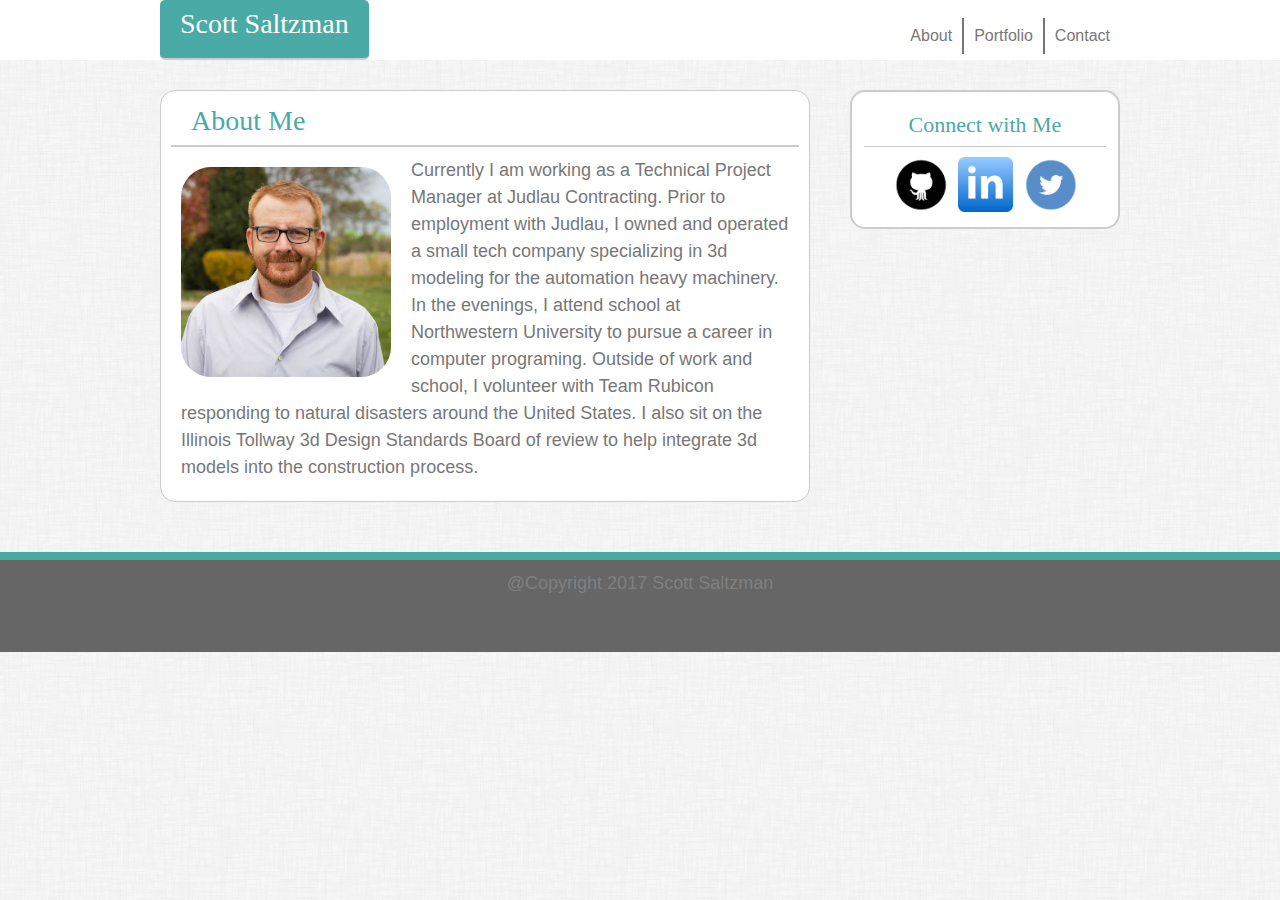
<file: index.html>
<!DOCTYPE html>
<html>
<head>
	<title>Scott Saltzman</title>
	<meta charset="utf-8">
	<link rel="stylesheet" type="text/css" href="assets/css/reset.css">
	<link rel="stylesheet" type="text/css" href="assets/css/style.css">
</head>
<body>
	
<!-- 	Name and Navigation Bar-->	
<header>
		<div class="top">
			<h1 id="logo">Scott Saltzman</h1>
			<nav>
				<ul class="nav_bar">
					<li style="border-right: solid #777777 2px"><a href="index.html">About</a></li>
					<li><a href="Portfolio.html">Portfolio</a></li>
					<li style="border-left: solid #777777 2px"><a href="contact.html">Contact</a></li>
				</ul>
			</nav>
		</div>	
			
	</header>

<main>

<div class="width">

	<div class="content">
	
			<h1 class="about">About Me</h1>

		<div class="selfie">	
			<img alt="Photo Scott Saltzman" src="assets/images/me2.jpg">
		</div>
	
		<div class="bio">
			<p>Currently I am working as a Technical Project Manager at Judlau Contracting.  Prior to employment with Judlau, I owned and operated a small tech company specializing in 3d modeling for the automation heavy machinery.  In the evenings, I attend school at Northwestern University to pursue a career in computer programing. Outside of work and school, I volunteer with Team Rubicon responding to natural disasters around the United States. I also sit on the Illinois Tollway 3d Design Standards Board of review to help integrate 3d models into the construction process.
			</p>
		</div>
	</div>

	<div class="connect">

		<h2 class="text_center">Connect with Me</h2>

		<div class="logos">
			<div class="icon">
				<a class="social" href="https://github.com/Salty923" target="new"><img alt="github logo" src="assets/images/github.png"></a> 
			</div>

			<div class="icon">
				<a class="social" href="https://www.linkedin.com/in/scott-saltzman-33949b56/" target="new"><img alt="linkedin logo" src="assets/images/linkedin.png"></a> 
			</div>
		
			<div class="icon">
				<a class="social" href="https://twitter.com/saltzman_scott" target="new"><img alt="twitter logo" src="assets/images/twitter.png"></a> 
			</div>
		</div>

	</div>
</div>

</main>
	
	<footer>
		<p class="foot">@Copyright 2017 Scott Saltzman</p>
	</footer>

</body>
</html>
</file>
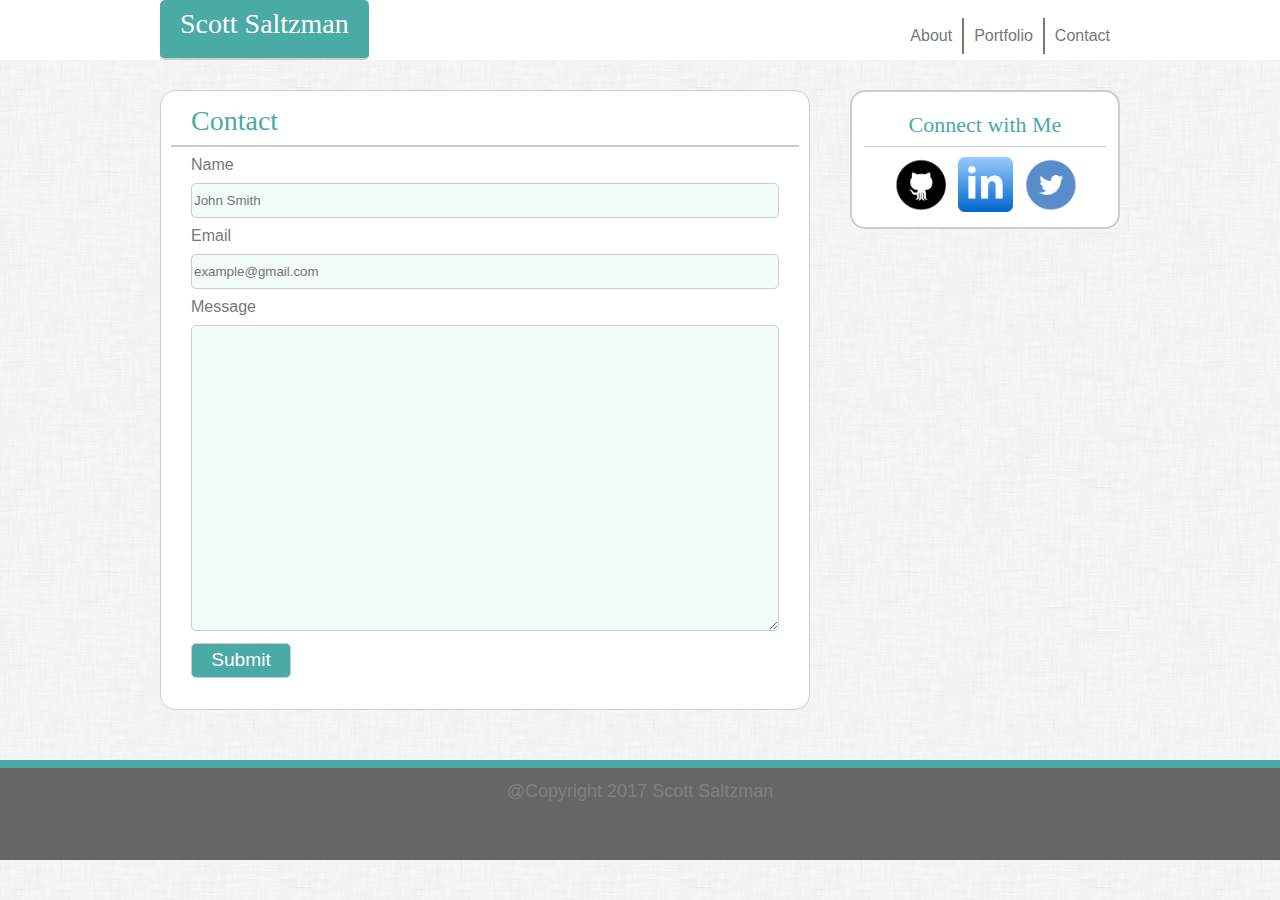
<file: contact.html>
<!DOCTYPE html>
<html>
<head>
	<title>Scott Saltzman</title>
	<meta charset="utf-8">
		<link rel="stylesheet" type="text/css" href="assets/css/reset.css">
		<link rel="stylesheet" type="text/css" href="assets/css/style.css">
</head>
<body>

<header>
		<div class="top">
			<h1 id="logo">Scott Saltzman</h1>
			<nav>
				<ul class="nav_bar">
					<li style="border-right: solid #777777 2px"><a href="index.html">About</a></li>
					<li><a href="Portfolio.html">Portfolio</a></li>
					<li style="border-left: solid #777777 2px"><a href="contact.html">Contact</a></li>
				</ul>
			</nav>
		</div>	
			
	</header>

<main>

<div class="width">

	<div class="content">

			<h1 class="about">Contact</h1>

			<form>
				Name<br>
				<input type="text" placeholder="John Smith" name="">
				<br>
				Email<br>
				<input type="text" placeholder="example@gmail.com"name="">
				<br>
				Message<br>
				<textarea name="" rows="20" cols="60"></textarea>
				<br>
				<input class="submit" value="Submit" name="">

			</form>
		

		
	</div>

	<div class="connect">

		<h2 class="text_center">Connect with Me</h2>

		<div class="logos">
			<div class="icon">
				<a class="social" href="https://github.com/Salty923" target="new"><img alt="github logo" src="assets/images/github.png"></a> 
			</div>

			<div class="icon">
				<a class="social" href="https://www.linkedin.com/in/scott-saltzman-33949b56/" target="new"><img alt="linkedin logo" src="assets/images/linkedin.png"></a> 
			</div>
		
			<div class="icon">
				<a class="social" href="https://twitter.com/saltzman_scott" target="new"><img alt="twitter logo" src="assets/images/twitter.png"></a> 
			</div>
		</div>

	</div>
</div>
		

	</main>
	
	
	<footer>
		<p class="foot">@Copyright 2017 Scott Saltzman</p>
	</footer>

</body>
</html>
</file>
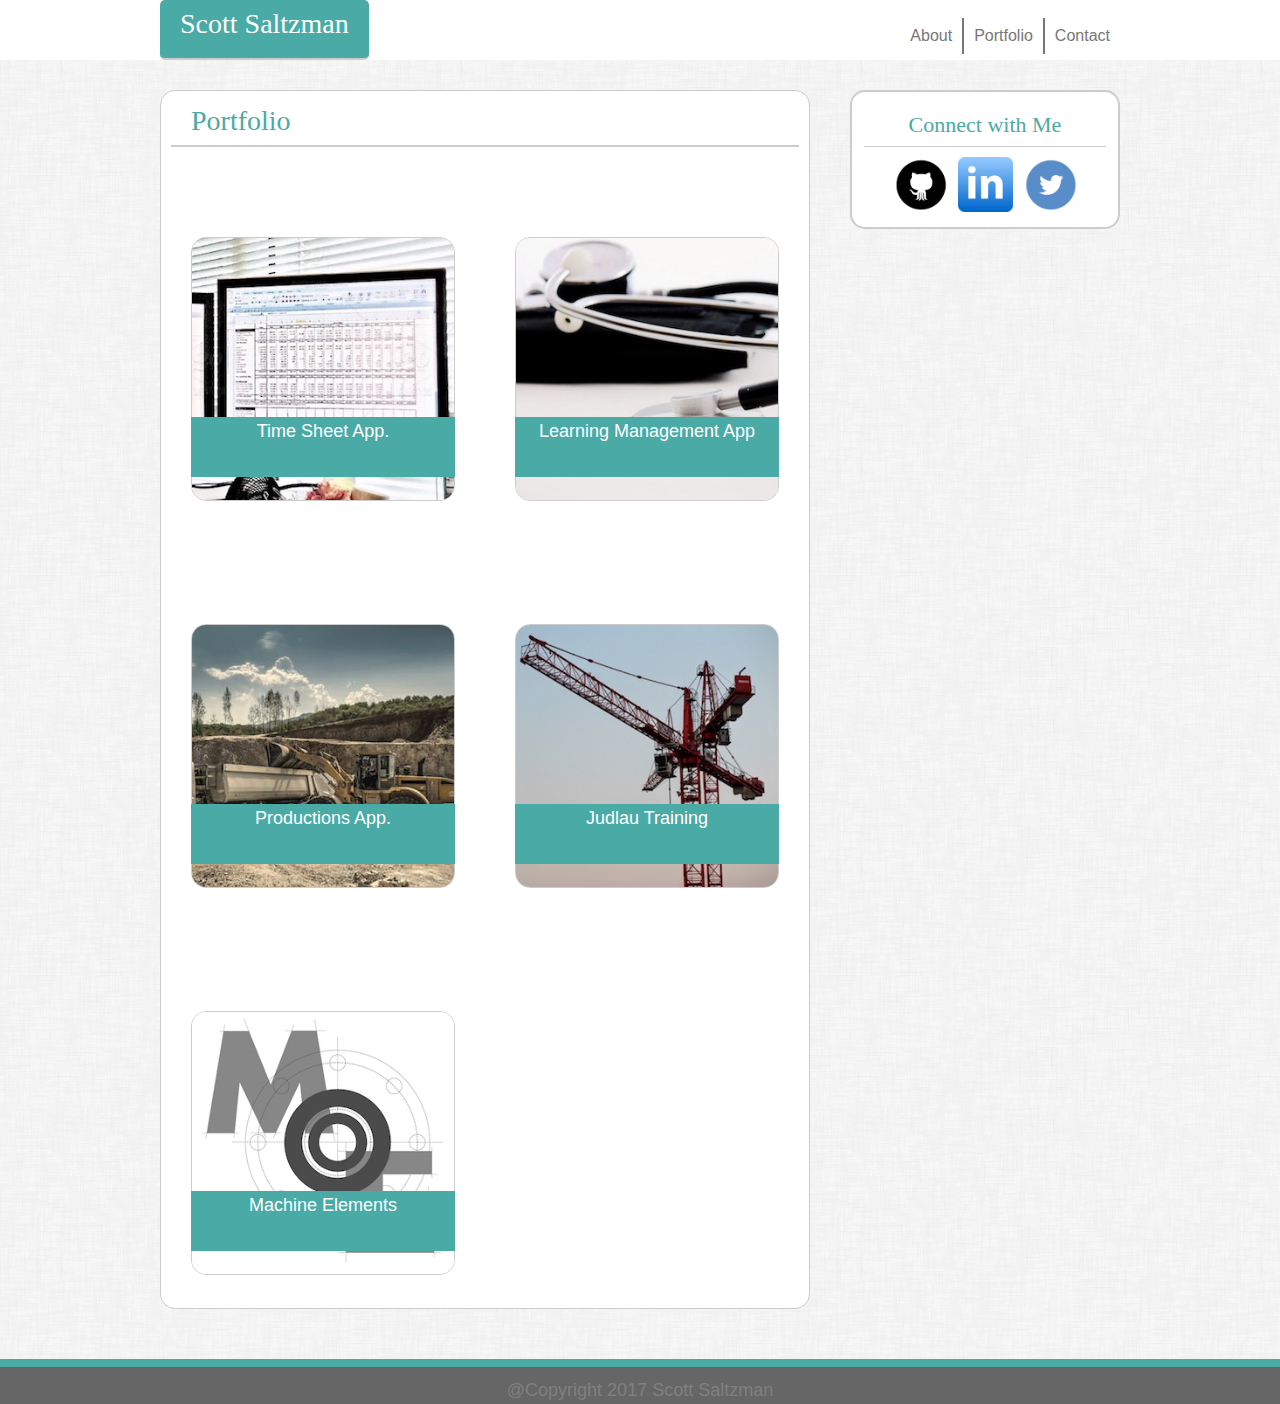
<file: portfolio.html>
<!DOCTYPE html>
<html>
<head>
	<title>Scott Saltzman</title>
	<meta charset="utf-8">
		<link rel="stylesheet" type="text/css" href="assets/css/reset.css">
		<link rel="stylesheet" type="text/css" href="assets/css/style.css">
</head>
<body>
	
<!-- 	Name and Navigation Bar-->	
<header>
		<div class="top">
			<h1 id="logo">Scott Saltzman</h1>
			<nav>
				<ul class="nav_bar">
					<li style="border-right: solid #777777 2px"><a href="index.html">About</a></li>
					<li><a href="Portfolio.html">Portfolio</a></li>
					<li style="border-left: solid #777777 2px"><a href="contact.html">Contact</a></li>
				</ul>
			</nav>
		</div>	
			
	</header>

<main>

<div class="width">

	<div class="content">
	
			<h1 class="about">Portfolio</h1>

				
					<div class="p1">
						<div class="label">
							<p>Time Sheet App.</p>
						</div>
							<img alt="Timesheet" src="assets/images/time.jpg">
					</div>

					<div class="p1">
						<div class="label">
							<p>Learning Management App</p>
						</div>
							<img alt="Medical Scope" src="assets/images/scope.jpeg">
					</div>
						
					<div class="p1">
						<div class="label">
							<p>Productions App.</p>
						</div>
							<img alt="Dump truck" src="assets/images/truck.jpeg">
					</div>

					<div class="p1">
						<div class="label">
							<p>Judlau Training</p>
						</div>
							<img alt="Construction crane" src="assets/images/crane.jpeg">
					</div>

					<div class="p1">
						<div class="label">
							<p>Machine Elements</p>
						</div>
							<img alt="Machine cog" src="assets/images/melogo.jpg">
					</div>

		
	</div>

	<div class="connect">

		<h2 class="text_center">Connect with Me</h2>

		<div class="logos">
			<div class="icon">
				<a class="social" href="https://github.com/Salty923" target="new"><img alt="github logo" src="assets/images/github.png"></a> 
			</div>

			<div class="icon">
				<a class="social" href="https://www.linkedin.com/in/scott-saltzman-33949b56/" target="new"><img alt="linkedin logo" src="assets/images/linkedin.png"></a> 
			</div>
		
			<div class="icon">
				<a class="social" href="https://twitter.com/saltzman_scott" target="new"><img alt="twitter logo" src="assets/images/twitter.png"></a> 
			</div>
		</div>

	</div>
</div>

</main>	
	
	<footer class="stick">
		<p class="foot">@Copyright 2017 Scott Saltzman</p>
	</footer>

</body>
</html>
</file>
<file: assets/css/style.css>
html,body {
  box-sizing: border-box;
  height: 100%;
  margin: 0;
}
*, *:before, *:after {
  box-sizing: inherit;
}

body{
	background-image: url("../images/dust.png");
	color: #777777;
	font-family: "Arial", "Helvetica Neue", Helvetica, sans-serif;
	margin:0;
	display: flex;
	flex-direction: column;
}

li{
	color: #777777;
}

header{
	height: 60px;
	margin:0px 0px 30px 0px;
	padding: 0;
	background-color: #ffffff;
	border-radius: 1px;
}

h1{
	font-size: 28px;
	border-bottom:solid #cccccc 2px;
	color: #4aaaa5;
	background-color: #ffffff;
	font-family: 'Georgia', Times, "Times_New_Roman", serif;
}

h2{
	font-size: 22px;
	border-bottom:solid #cccccc 1px;
	font-size: 22px;
	color: #4aaaa5;
	background-color: #ffffff;
	font-family: 'Georgia', Times, "Times_New_Roman", serif;
}

p{
	font-size: 18px;
	line-height: 1.5em;
}

footer{
	background-color: #666666;
	height: 100px;
	clear: both;
	text-align: center;
	border-top: solid #4aaaa5 8px;
}

input{
	width: 100%;
	height: 35px;
	color:grey;
	background-color: rgba(230,249,241,.5);
	border-radius: 5px;
	border:solid #cccccc 1px;
}

textarea{
	width: 100%;
	background-color: rgba(230,249,241,.5);
	border-radius: 5px;
	border:solid #cccccc 1px;
}

form{
	padding: 0px 30px 30px 30px;
	line-height: 2.2em;
}

.top{
	width: 960px;
	margin:0px auto;
}

.clear{
	clear: both;
}

.content{
	width: 650px;
	min-height: 100%;
	clear: both;
	background-color: #ffffff;
	border-radius: 15px;
	margin-bottom: 50px;
	float: left;
	border:solid #cccccc 1px;
}

.width{
	width: 960px;
	margin: 0px auto;
}

#logo{
	height: 60px;
	float: left;
	background-color: #4aaaa5;
	color: #ffffff;
	padding: 10px 20px 20px 20px;
	border-radius: 5px;
	margin-top: 0px;	
}

.about{
	margin: 6px 10px 0px 10px;
	padding: 10px 20px 10px 20px;
}

.nav_bar{
	float: right;
	display: inline-block;
	vertical-align: middle;
	margin-top: 18px;
}

.nav_bar li{
	list-style-type: none;
	float: left;
	padding: 10px;
	color: #777777;
}

.nav_bar a{
	text-decoration: none;
	color: #777777;
	transition: color 1s;
}

.nav_bar a:hover{
	color: #4aaaa5;

}

.connect{
	width: 270px;
	background-color: white;
	float: right;
	padding: 12px;
	border-radius: 15px;
	border:solid #cccccc 2px;
}

.icon{
	width: 60px;
	height: 60px;
	display: inline-block;
	padding-left: 5px;
}

.icon img {
	width: 100%;
	height: auto;
	margin-top: 10px;
}

.selfie {
	width: 250px;
	height: 250px;
	float: left;
	padding: 20px 20px 20px 20px;
}

.selfie img{
	width: 100%;
	border-radius: 30px;
}

.bio{
	padding: 10px 20px 20px 20px ;
}

.left {
	float: left;
}

.right{
	float: right;
}

.submit{
	width: 100px;
	background-color: #4aaaa5;
	color: #ffffff;
	text-align: center;
	font-size: 1.2em;
	transition: background-color .5s;
}

.submit:hover{
	background-color: green;
}

.text_center{
	text-align: center;
	padding:10px;
}

.foot{
	display: inline-block;
	padding-top: 10px;
	color: grey;
}

.p1{
	float: left;
	width: 50%;
	height: auto;
	padding: 30px;
}

.p1 img{
	z-index: 100;
	position: relative;
	width: 100%;
	border-radius: 15px;
	border:solid #cccccc 1px;
}

.label{
	position: relative;
	top: 240px;
	z-index: 200;
	background-color: #4aaaa5;
	height: 60px;
	color: #ffffff;
	text-align: center;
	padding-top: 0.5px;
}

.stick{
	position: sticky;
}

.logos{
	margin-left: 25px;
}
</file>
